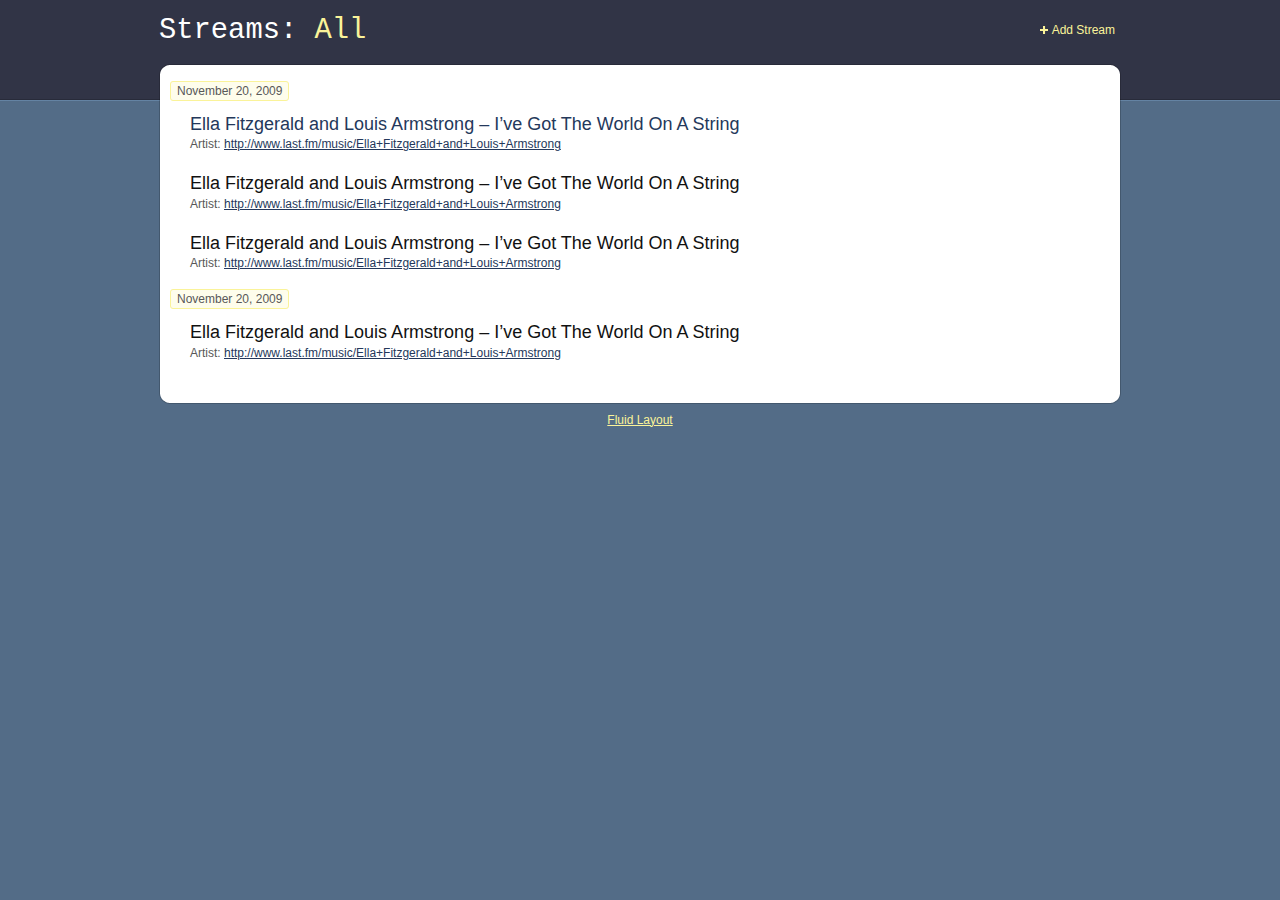
<file: html_pages/index.html>
<!DOCTYPE html PUBLIC "-//W3C//DTD XHTML 1.0 Strict//EN" "http://www.w3.org/TR/xhtml1/DTD/xhtml1-strict.dtd">
<html lang="en">
<head>
    <title>Streams</title>

    <!-- Meta Info -->
    <meta http-equiv="Content-Type" content="text/html; charset=UTF-8" />
    <meta name="description" content="" />
    <meta name="keywords" content="" />

    <!-- Stylesheets -->
    <link rel="stylesheet" type="text/css" href="assets/css/global.css" />
    <link rel="stylesheet" type="text/css" href="assets/css/screen.css" media="screen, projection" />
    <link rel="stylesheet" type="text/css" href="assets/css/print.css" media="print" />
    <link rel="icon" type="image/x-icon" href="assets/img/favicon.ico" />

    <!--[if lt IE 8]>
        <link rel="stylesheet" href="./assets/stylesheets/ie.css" media="screen, projection" />
        <link rel="Shortcut Icon" href="assets/img/favicon.ico" />
    <![endif]-->

    <!-- Javascripts -->
    <script type="text/javascript" src="assets/js/jquery.js"></script>
    <script type="text/javascript" src="assets/js/system.js"></script>

</head>
<body>
<div id="document">
    <!-- Header -->
    <div class="layout_wrapper inactive">
        <div id="header">
            <h1>Streams: <em>All</em></h1>
            <div id="add_stream">
                <form method="post" action="">
                    <!-- <label for="rss">Stream RSS URL</label> -->
                    <input type="text" name="rss" id="rss" value="" />
                </form>
                <a href=""><span><em>Add Stream</em></span></a>
            </div>
        </div>
    </div>
    <!-- End Header -->

    <!-- Content -->
    <div class="layout_wrapper">
        <div id="content">
            <div class="container">
                <p class="date"><span>November 20, 2009</span></p>
                <div class="feed">
                    <h2><a href="">Ella Fitzgerald and Louis Armstrong – I’ve Got The World On A String</a></h2>
                    <p>Artist: <a href="http://www.last.fm/music/Ella+Fitzgerald+and+Louis+Armstrong">http://www.last.fm/music/Ella+Fitzgerald+and+Louis+Armstrong</a></p>
                </div>
                <div class="feed">
                    <h2>Ella Fitzgerald and Louis Armstrong – I’ve Got The World On A String</h2>
                    <p>Artist: <a href="http://www.last.fm/music/Ella+Fitzgerald+and+Louis+Armstrong">http://www.last.fm/music/Ella+Fitzgerald+and+Louis+Armstrong</a></p>
                </div>
                <div class="feed">
                    <h2>Ella Fitzgerald and Louis Armstrong – I’ve Got The World On A String</h2>
                    <p>Artist: <a href="http://www.last.fm/music/Ella+Fitzgerald+and+Louis+Armstrong">http://www.last.fm/music/Ella+Fitzgerald+and+Louis+Armstrong</a></p>
                </div>
                <p class="date"><span>November 20, 2009</span></p>
                <div class="feed">
                    <h2>Ella Fitzgerald and Louis Armstrong – I’ve Got The World On A String</h2>
                    <p>Artist: <a href="http://www.last.fm/music/Ella+Fitzgerald+and+Louis+Armstrong">http://www.last.fm/music/Ella+Fitzgerald+and+Louis+Armstrong</a></p>
                </div>
            </div>
            <div class="st"></div><div class="sb"></div><div class="sl"></div><div class="sr"></div><div class="tl"></div><div class="tr"></div><div class="bl"></div><div class="br"></div><div class="sl_panel"></div><div class="sr_panel"></div>
        </div>
    </div>
    <!-- End Content -->

    <div id="footer">
        <p><a id="layout_changer" href="">Fluid Layout</a></p>
    </div>

</div>
</body>
</html>
</file>
<file: html_pages/assets/css/screen.css>
/* SCREEN **************************************************/ 

body {
    background: #536c87 url("../img/bg.gif") repeat-x;
}
#document {
    padding: 0 20px;
}
.layout_wrapper {
    margin: 0 auto;
    width: 962px !important;
}

/* Typography
---------------------------------------------------------- */
html {font-size:100.01%;}
body {
  font-size: 75%;
  color: #585858;
  font-family: "Lucida Grande", Arial, Helvetica, sans-serif;
}

/* Headings */
h1,h2,h3,h4,h5,h6 {font-weight: normal; color: #111;}
h1 {font-size: 2.4em; padding-top: .6em;}
h2 {font-size: 1.5em; margin-bottom: 0.3em;}
h3 {font-size: 1.5em; line-height: 1; margin-bottom: 1em;}
h4 {font-size: 1.2em; line-height: 1.25; margin-bottom: 1.25em;}
h5 {font-size: 1em; font-weight: bold; margin-bottom: 1.5em;}
h6 {font-size: 1em; font-weight: bold;}

p {font-size: 1em; margin-bottom: 1.5em;}
a {color: #24385b;}

/* Header
---------------------------------------------------------- */
#header {
    height: 64px;
}
#header h1 {
    font-family: Courier;
    font-weight: normal;
    color: #fff;
}
#header h1 em {
    font-style: normal;
    color: #faf399;
}
/* Add Stream */
#add_stream {
    float: right;
    margin-top: -28px;
    width: 580px;
    height: 30px;
/*    background: red;*/
}
#add_stream a {
    float: right;
    margin-top: 6px;
    color: #faf399;
    text-decoration: none;
}
#add_stream a span {
    padding: 4px 6px 4px 16px;
    background: url("../img/plus.png") no-repeat 7px 7px;
    border-radius: 6px;
    -moz-border-radius: 6px;
    -webkit-border-radius: 6px;
}
#add_stream a span em {
    margin-left: 3px;
    font-style: normal;
}
#add_stream a:hover span, #add_stream a.active span {
    color: #313446;
    background: #faf399 url("../img/plus.png") no-repeat 7px -17px;
}
#add_stream a.active:hover span {
    background-color: #536c87 !important;
}
#add_stream form {
    display: inline;
}
#add_stream form input {
    display: none;
    width: 540px;
    padding: 2px;
    font-size: 14px;
    border: 1px solid #faf399;
}

/* Content
---------------------------------------------------------- */
#content {
    position: relative;
    margin: 0 auto;
    padding: 1px;
    background: blue;
}
#content .container {
    padding: 20px 10px;
    background-color: #fff;
}

/* Date */
p.date {
    
}
p.date span {
    padding: 2px 6px;
    background-color: #fefdec;
    border: 1px solid #faf399;
    border-radius: 3px;
    -moz-border-radius: 3px;
    -webkit-border-radius: 3px;
}

/* Feeds */
.feed {
    margin: 0 0 24px 20px;
}
.feed h2 a {
    text-decoration: none;
}

/* Content Framing
---------------------------------------------------------- */
/* Corners */
#content .tl, #content .tr, #content .bl, #content .br {
    position: absolute;
    width: 10px;
    height: 10px;
}
#content .tl {top: 0; left: 0; background: url("../img/content_tl.png") no-repeat;}
#content .tr {top: 0; right: 0; background: url("../img/content_tr.png") no-repeat;}
#content .bl {bottom: 0; left: 0; background: url("../img/content_bl.png") no-repeat;}
#content .br {bottom: 0; right: 0; background: url("../img/content_br.png") no-repeat;}

/* Shadow Sides (top, bottom) */
#content .st, #content .sb {
    position: absolute;
    left: 0;
    width: 100%;
    height: 1px;
}
#content .st {top: 0; background-color: #282a39;}
#content .sb {bottom: 0; background-color: #43586e;}

/* Shadow Sides (left, right) */
#content .sl, #content .sr {
    position: absolute;
    top: 0;
    width: 1px;
    height: 100%;
    background-color: #43586e;
}
#content .sl {left: 0;}
#content .sr {right: 0;}

/* Shadow Panels */
#content .sl_panel, #content .sr_panel {
    position: absolute;
    top: 10px;
    width: 1px;
    height: 28px;
    background: url("../img/content_s_panel.png") no-repeat;
}
#content .sl_panel {left: 0;}
#content .sr_panel {right: 0;}

/* Footer
---------------------------------------------------------- */
#footer p {
    margin-top: 10px;
    text-align: center;
}
#footer a {color: #faf399;}
#footer a:hover {color: #313446}
</file>
<file: html_pages/assets/css/print.css>
/* PRINT **************************************************/
</file>
<file: html_pages/assets/css/global.css>
/* GLOBAL **************************************************/ 

/* Reset
---------------------------------------------------------- */
html, body, div, span, applet, object, iframe,
h1, h2, h3, h4, h5, h6, p, blockquote, pre,
a, abbr, acronym, address, big, cite, code,
del, dfn, em, font, img, ins, kbd, q, s, samp,
small, strike, strong, sub, sup, tt, var,
b, u, i, center,
dl, dt, dd, ol, ul, li,
fieldset, form, label, legend,
table, caption, tbody, tfoot, thead, tr, th, td {
    margin: 0;
    padding: 0;
    border: 0;
    outline: 0;
    font-size: 100%;
    vertical-align: baseline;
    background: transparent;
}
body {
    line-height: 1;
}
ol, ul {
    list-style: none;
}
blockquote, q {
    quotes: none;
}
blockquote:before, blockquote:after, q:before, q:after {
    content: '';
    content: none;
}
:focus {
    outline: 0;
}
ins {
    text-decoration: none;
}
del {
    text-decoration: line-through;
}
table {
    border-collapse: collapse;
    border-spacing: 0;
}

/* Clearing
---------------------------------------------------------- */
.clear {
    clear: both;
}
.clearfix:after {
    clear: both;
    content: ".";
    display: block;
    height: 0;
    line-height: 0;
    visibility: hidden;
}
* html .clearfix {
    height: 1%;
}
</file>
